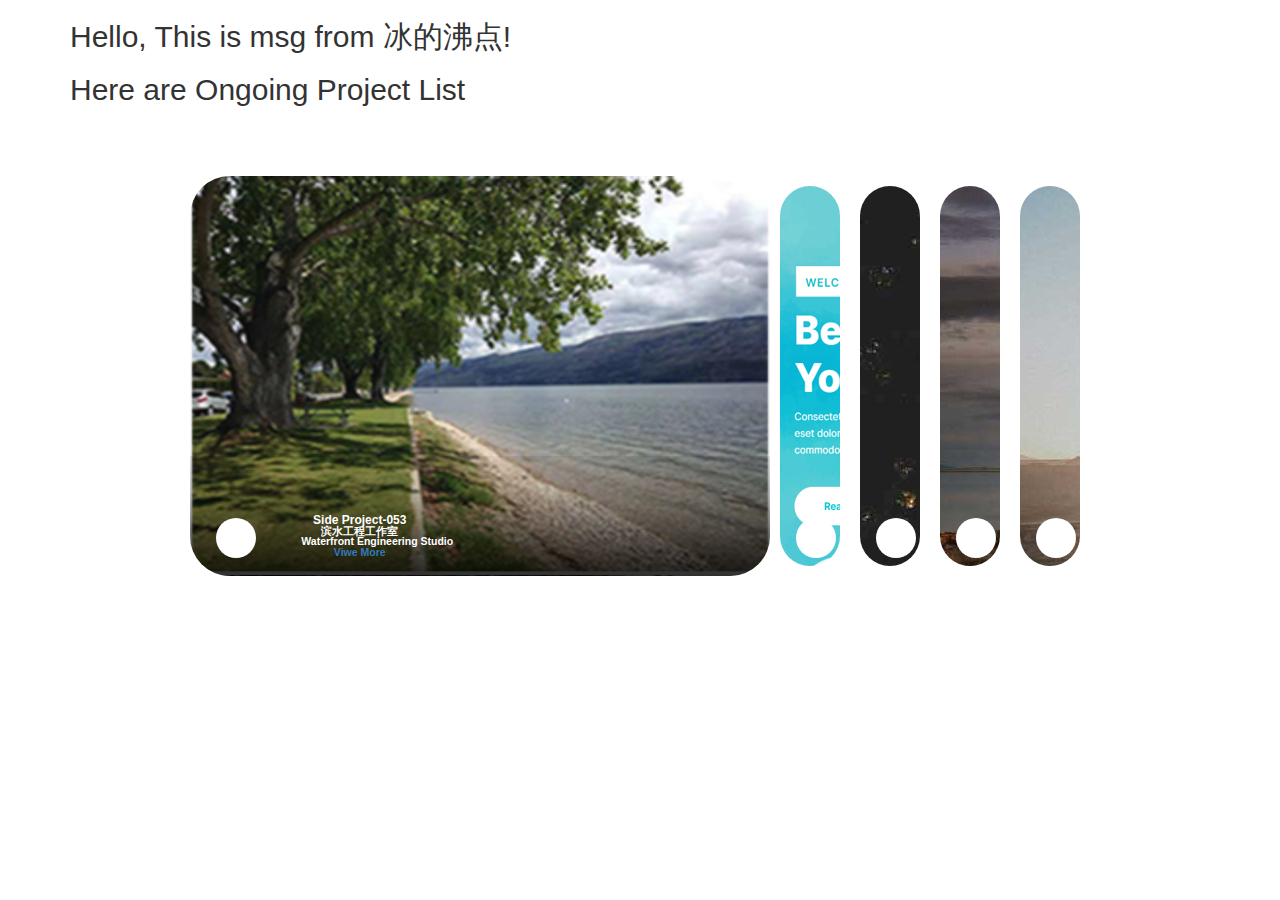
<file: index.html>
<!--
 * @Date         : 2023-08-08 14:33:54
 * @Author       : BDFD,bdfd2005@gmail.com
 * @Github       : https://github.com/bdfd
 * @LastEditTime : 2023-08-08 17:54:41
 * @LastEditors  : BDFD
 * @Description  : 
 * @FilePath     : \index.html
 * Copyright (c) 2023 by BDFD, All Rights Reserved. 
-->
<!--
 * @Author: BDFD
 * @Date: 2022-02-11 13:17:26
 * @LastEditTime: 2022-06-20 13:58:53
 * @LastEditors: BDFD
 * @Description: 
 * @FilePath: \Heroku_Python_Template\templates\index.html
-->
<!doctype html>
<html lang="en">

<head>
  <meta charset="utf-8">
  <meta name="viewport"
    content="width=device-width, initial-scale=1, shrink-to-fit=no">
  <meta name="description"
    content="Skeleton application demoing Heroku and Flask integration.">
  <meta name="author" content="@bdfd2005">
  <!-- <link rel="icon" href="favicon.ico"> -->
  <link rel="stylesheet" href="static/css/style.css" type="text/css" />
  <script type="text/javascript" src="static/js/jquery.min.js"></script>
  <title>BDFD Demo Website Page</title>

  <!-- Bootstrap core CSS -->
  <link rel="stylesheet"
    href="https://maxcdn.bootstrapcdn.com/bootstrap/3.3.7/css/bootstrap.min.css">
</head>

<body>
  <div class="container">
    <div class="row">
      <div class="col-lg-12 text-left">
        <h2>Hello, This is msg from 冰的沸点!</h2>
        <h2>Here are Ongoing Project List</h2>
        <!-- <ul>
          <li><a href="/">Index/Home</a></li>
          <li><a href="https://www.w3schools.com">Visit W3Schools Page</a></li>
          <li><a href="/test/123">Test Page</a></li>
          <li><a href="/blog">Blog</a></li>
          <li><a href="/signup">Sign Up</a></li>
          <li><a href="/login">Login In</a></li>
          <li><a href="/upload">Upload</a></li>
        </ul> -->
      </div>
    </div>
  </div>
  <div class="options">
    <div class="option active"
      style="background:url(static/images/sp053_wes.png);">
      <div class="shadow"></div>
      <div class="label">
        <div class="icon"> <i class="fas fa-walking"></i> </div>
        <div class="info">
          <div class="main">Side Project-053</div>
          <div class="sub">滨水工程工作室
            Waterfront Engineering Studio</div>
            <a href="http://www.waterfrontes.com/" target="_blank">Viwe More</a>
        </div>
      </div>
    </div>
    <div class="option" style="background:url(static/images/sp055_bym.png);">
      <div class="shadow"></div>
      <div class="label">
        <div class="icon"> <i class="fas fa-snowflake"></i> </div>
        <div class="info">
          <div class="main">Side Project-055</div>
          <div class="sub">BesideYouMandrain</div>
          <a href="https://bym-beside-you-mandrain.onrender.com" target="_blank">Viwe More</a>
        </div>
      </div>
    </div>
    <div class="option" style="background:url(static/images/3.jpg);">
      <div class="shadow"></div>
      <div class="label">
        <div class="icon"> <i class="fas fa-tree"></i> </div>
        <div class="info">
          <div class="main">这是标题</div>
          <div class="sub">这是一段描述</div>
        </div>
      </div>
    </div>
    <div class="option" style="background:url(static/images/4.jpg);">
      <div class="shadow"></div>
      <div class="label">
        <div class="icon"> <i class="fas fa-tint"></i> </div>
        <div class="info">
          <div class="main">这是标题</div>
          <div class="sub">这是一段描述</div>
        </div>
      </div>
    </div>
    <div class="option" style="background:url(static/images/5.jpg);">
      <div class="shadow"></div>
      <div class="label">
        <div class="icon"> <i class="fas fa-sun"></i> </div>
        <div class="info">
          <div class="main">这是标题</div>
          <div class="sub">这是一段描述</div>
        </div>
      </div>
    </div>
  </div>


  <script type="text/javascript">
    $(".option").click(function () {
      $(".option").removeClass("active");
      $(this).addClass("active");
    });
  </script>
  <!-- Bootstrap core JavaScript
    ================================================== -->
  <!-- Placed at the end of the document so the pages load faster -->
  <script
    src="https://cdnjs.cloudflare.com/ajax/libs/jquery/3.2.1/jquery.js"></script>
  <script
    src="https://maxcdn.bootstrapcdn.com/bootstrap/3.3.7/js/bootstrap.min.js"></script>
</body>

</html>
</file>
<file: static/css/style.css>
body {
    margin: 0;
    padding: 0;
    list-style-type: none;
}

body {
    /* display: flex; */
    flex-direction: row;
    justify-content: center;
    align-items: center;
    overflow: hidden;
    font-family: sans-serif;
}

.options {
    display: flex;
    flex-direction: row;
    align-items: stretch;
    overflow: hidden;
    min-width: 600px;
    max-width: 900px;
    width: calc(100% - 100px);
    height: 400px;
    margin: 60px auto;
}

@media screen and (max-width: 718px) {
    .options {
        min-width: 520px;
    }
    .options .option:nth-child(5) {
        display: none;
    }
}

@media screen and (max-width: 638px) {
    .options {
        min-width: 440px;
    }
    .options .option:nth-child(4) {
        display: none;
    }
}

@media screen and (max-width: 558px) {
    .options {
        min-width: 360px;
    }
    .options .option:nth-child(3) {
        display: none;
    }
}

@media screen and (max-width: 478px) {
    .options {
        min-width: 280px;
    }
    .options .option:nth-child(2) {
        display: none;
    }
}

.options .option {
    position: relative;
    overflow: hidden;
    min-width: 60px;
    margin: 10px;
    background: var(--optionBackground, var(--defaultBackground, #E6E9ED));
    background-size: auto 120%;
    background-position: center;
    cursor: pointer;
    transition: 0.5s cubic-bezier(0.05, 0.61, 0.41, 0.95);
}

.options .option:nth-child(1) {
    --defaultBackground: #ED5565;
}

.options .option:nth-child(2) {
    --defaultBackground: #FC6E51;
}

.options .option:nth-child(3) {
    --defaultBackground: #FFCE54;
}

.options .option:nth-child(4) {
    --defaultBackground: #2ECC71;
}

.options .option:nth-child(5) {
    --defaultBackground: #5D9CEC;
}

.options .option:nth-child(6) {
    --defaultBackground: #AC92EC;
}

.options .option.active {
    flex-grow: 10000;
    -webkit-transform: scale(1);
    transform: scale(1);
    max-width: 600px;
    margin: 0px;
    border-radius: 40px;
    background-size: auto 100%;
    /*&:active {
     transform:scale(0.9);
  }*/
}

.options .option.active .shadow {
    box-shadow: inset 0 -120px 120px -120px black, inset 0 -120px 120px -100px black;
}

.options .option.active .label {
    bottom: 20px;
    left: 20px;
}

.options .option.active .label .info>div {
    left: 0px;
    opacity: 1;
}

.options .option:not(.active) {
    flex-grow: 1;
    border-radius: 30px;
}

.options .option:not(.active) .shadow {
    bottom: -40px;
    box-shadow: inset 0 -120px 0px -120px black, inset 0 -120px 0px -100px black;
}

.options .option:not(.active) .label {
    bottom: 10px;
    left: 10px;
}

.options .option:not(.active) .label .info>div {
    left: 20px;
    opacity: 0;
}

.options .option .shadow {
    position: absolute;
    bottom: 0px;
    left: 0px;
    right: 0px;
    height: 120px;
    transition: 0.5s cubic-bezier(0.05, 0.61, 0.41, 0.95);
}

.options .option .label {
    display: flex;
    position: absolute;
    right: 0px;
    height: 40px;
    transition: 0.5s cubic-bezier(0.05, 0.61, 0.41, 0.95);
}

.options .option .label .icon {
    display: flex;
    flex-direction: row;
    justify-content: center;
    align-items: center;
    min-width: 40px;
    max-width: 40px;
    height: 40px;
    border-radius: 100%;
    background-color: white;
    color: var(--defaultBackground);
}

.options .option .label .info {
    display: flex;
    flex-direction: column;
    justify-content: center;
    margin-left: 10px;
    color: white;
    white-space: pre;
}

.options .option .label .info>div {
    position: relative;
    transition: 0.5s cubic-bezier(0.05, 0.61, 0.41, 0.95), opacity 0.5s ease-out;
}

.options .option .label .info .main {
    font-weight: bold;
    font-size: 1.2rem;
}

.options .option .label .info .sub {
    transition-delay: .1s;
}
</file>
